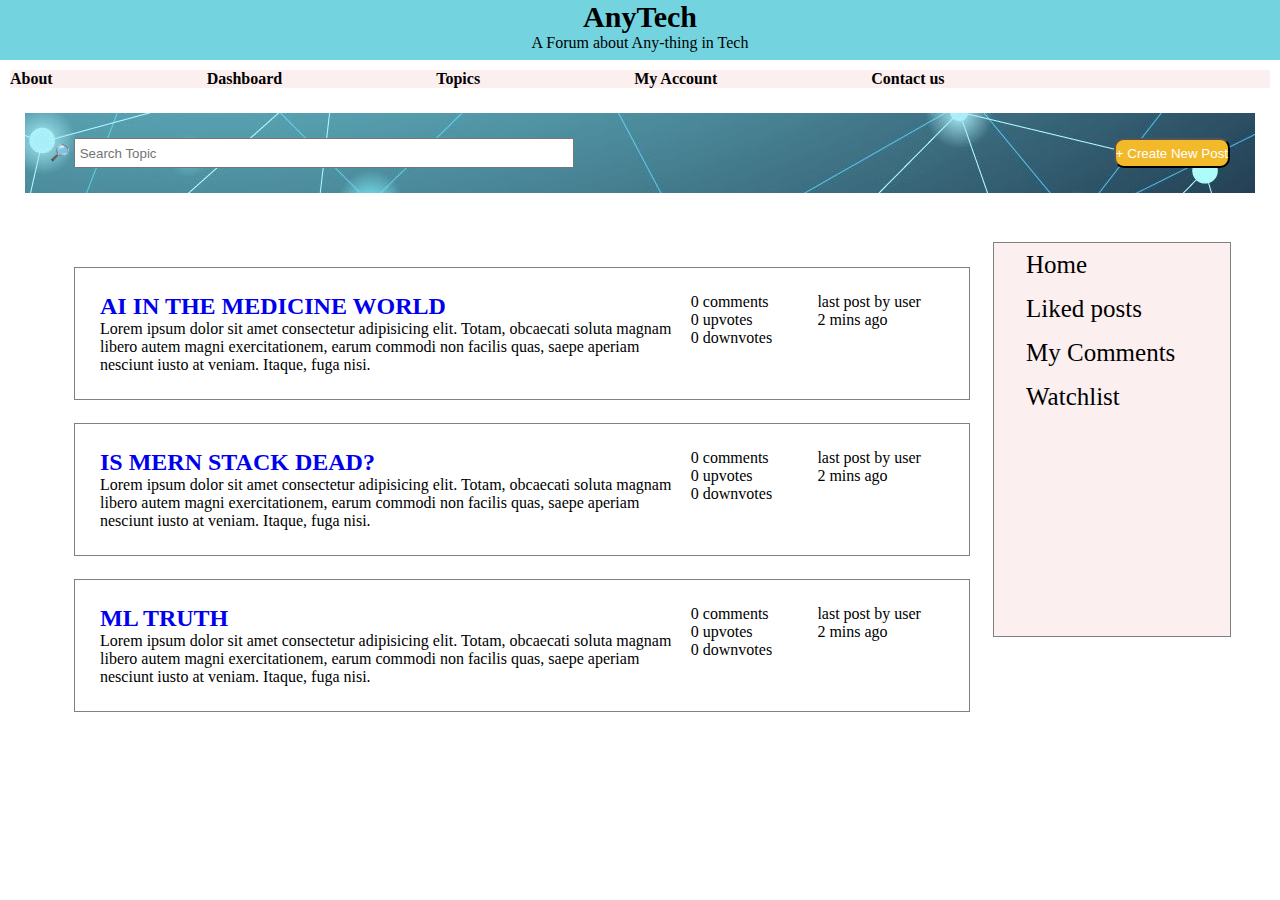
<file: index.html>
<!DOCTYPE html>
<html lang="en">
<head>
    <meta charset="UTF-8">
    <meta name="viewport" content="width=device-width, initial-scale=1.0">
    <title>AnyTech</title>
    <link rel="stylesheet" href="style.css">
</head>

<body>
    <div id="Head"> 
        <h1>AnyTech </h1>
        <p> A Forum about Any-thing in Tech</p>
    </div>

    <div id="Navbar">
        <a> About </a>
        <a> Dashboard </a>
        <a> Topics </a>
        <a> My Account</a>
        <a> Contact us</a>

    </div>

    <div id="bar2">

        <div id="searchbar">
            <form action="#">
                &#128270;
                <input type="text"
                    placeholder=" Search Topic">
            </form>
        </div>


        <div id="createpost">
            <button type="button"> + Create New Post</button>
        </div>


    </div>    

    <div id="allcontent">


        <div id = "Post">

            <div id="row">

                <div >
                    <h2  ><a href="postpage1.html">AI IN THE MEDICINE WORLD</a> </h2>
                    <p>Lorem ipsum dolor sit amet consectetur adipisicing elit. Totam, obcaecati soluta magnam libero autem magni exercitationem, earum commodi non facilis quas, saepe aperiam nesciunt iusto at veniam. Itaque, fuga nisi.</p>
                </div>

                <div >
                    <span> 0 comments <BR> 0 upvotes <BR> 0 downvotes</span>
                </div>

                <div >
                    last post by user <br>
                    2 mins ago
                </div>

            </div>

            <div id="row">

                <div >
                    <h2  ><a href="postpage2.html">IS MERN STACK DEAD?</a> </h2>
                    <p>Lorem ipsum dolor sit amet consectetur adipisicing elit. Totam, obcaecati soluta magnam libero autem magni exercitationem, earum commodi non facilis quas, saepe aperiam nesciunt iusto at veniam. Itaque, fuga nisi.</p>
                </div>

                <div >
                    <span> 0 comments <BR> 0 upvotes <BR> 0 downvotes</span>
                </div>

                <div >
                    last post by user <br>
                    2 mins ago
                </div>

            </div>

            <div id="row">

                <div >
                    <h2  ><a href="postpage3.html">ML TRUTH</a> </h2>
                    <p>Lorem ipsum dolor sit amet consectetur adipisicing elit. Totam, obcaecati soluta magnam libero autem magni exercitationem, earum commodi non facilis quas, saepe aperiam nesciunt iusto at veniam. Itaque, fuga nisi.</p>
                </div>

                <div >
                    <span> 0 comments <BR> 0 upvotes <BR> 0 downvotes</span>
                </div>

                <div >
                    last post by user <br>
                    2 mins ago
                </div>

            </div>

        </div>


        <div id="mySidenav" >
            <a href="index.html" > Home </a>
            <a >Liked posts</a>
            <a >My Comments</a>
            <a >Watchlist</a>
        </div>




    </div>


    






 



</body>
</html>
</file>
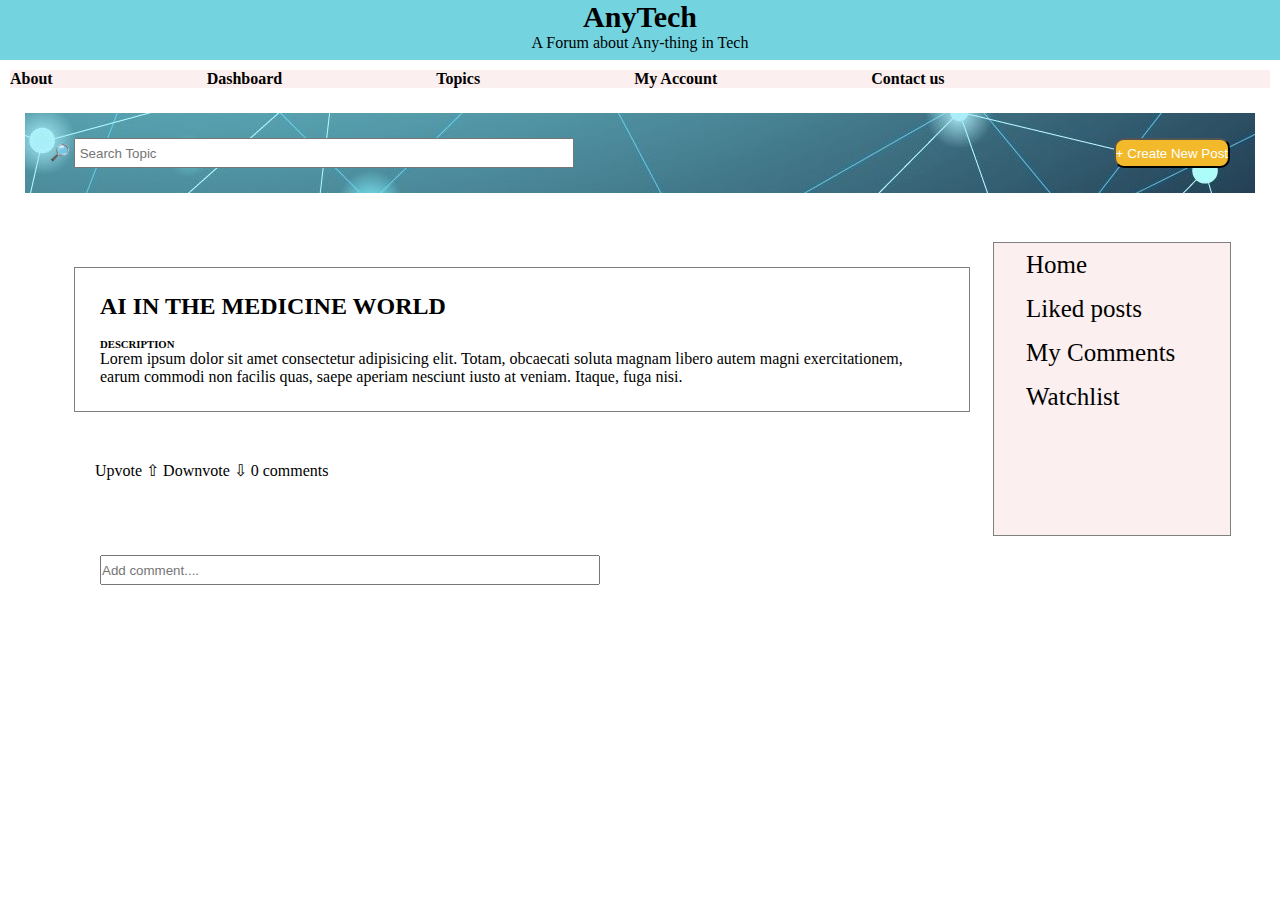
<file: postpage1.html>
<!DOCTYPE html>
<html lang="en">
<head>
    <meta charset="UTF-8">
    <meta name="viewport" content="width=device-width, initial-scale=1.0">
    <title>postpage</title>
    <link rel="stylesheet" href="style.css">
</head>

<body>
    <div id="Head"> 
        <h1>AnyTech </h1>
        <p> A Forum about Any-thing in Tech</p>
    </div>

    <div id="Navbar">
        <a> About </a>
        <a> Dashboard </a>
        <a> Topics </a>
        <a> My Account</a>
        <a> Contact us</a>

    </div>

    <div id="bar2">

        <div id="searchbar">
            <form action="#">
                &#128270;
                <input type="text"
                    placeholder=" Search Topic">
            </form>
        </div>


        <div id="createpost">
            <button type="button"> + Create New Post</button>
        </div>


    </div>    






    <div id="contentandsidenav">


        <div id="content">

                <div id="postsum">
                    <h2  >AI IN THE MEDICINE WORLD</h2>
                    <BR>
                    <h6>DESCRIPTION</h6>
                    <p>Lorem ipsum dolor sit amet consectetur adipisicing elit. Totam, obcaecati soluta magnam libero autem magni exercitationem, earum commodi non facilis quas, saepe aperiam nesciunt iusto at veniam. Itaque, fuga nisi.</p>
                </div>

                <div id="bar">
                    <a>Upvote &#8679</a> 
                    <a>Downvote &#8681</a>
                    <a>0 comments</a>

                </div>

                <div id="commentbox">
                    <form action="#">
                        <input type="text"
                            placeholder="Add comment....">
                    </form>
                </div>

                <div id="commentsdisplay">
                    
                </div>

            </div>


            <div id="mySidenav" >
                <a href="index.html" > Home </a>
                <a >Liked posts</a>
                <a >My Comments</a>
                <a >Watchlist</a>
            </div>

    </div>
</file>
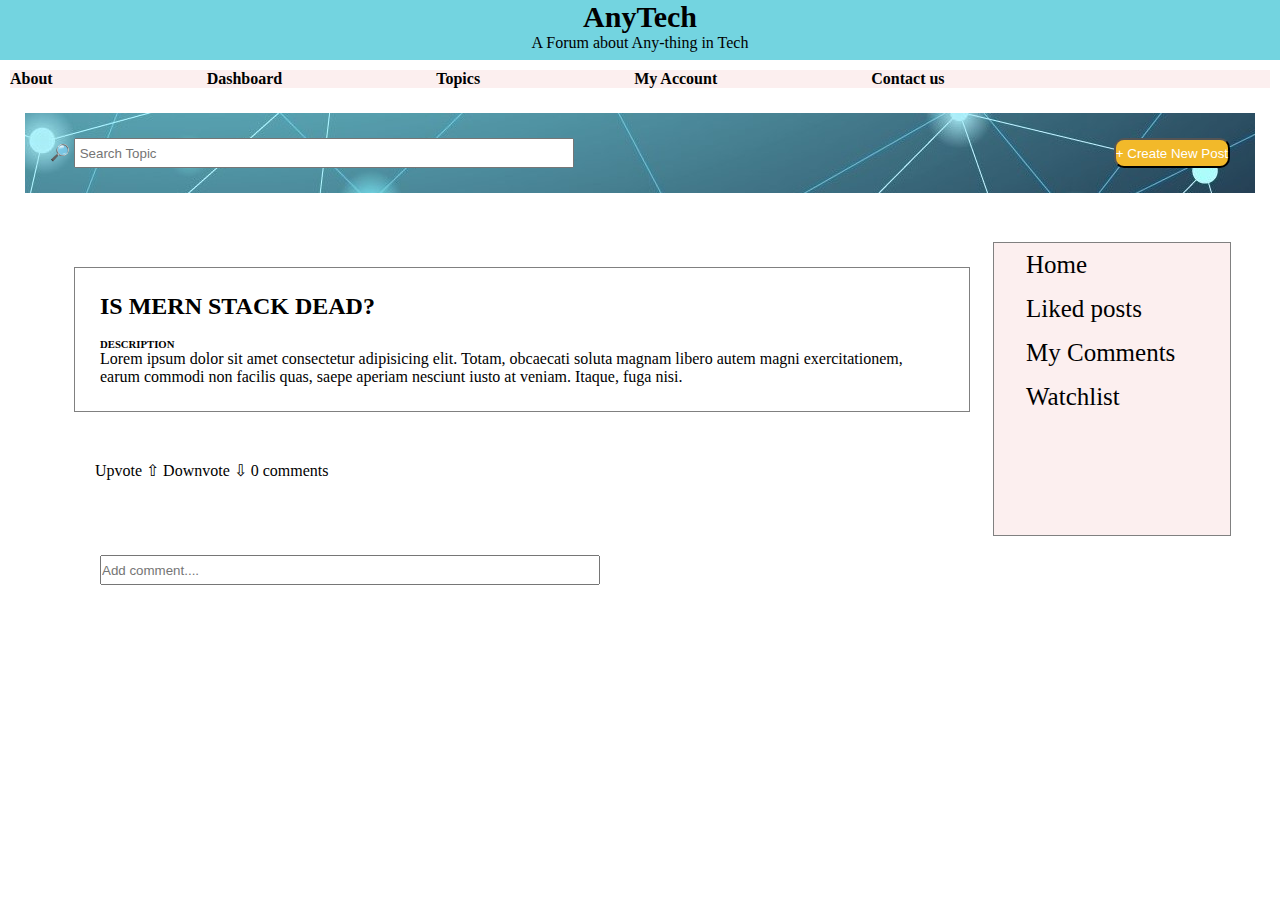
<file: postpage2.html>
<!DOCTYPE html>
<html lang="en">
<head>
    <meta charset="UTF-8">
    <meta name="viewport" content="width=device-width, initial-scale=1.0">
    <title>postpage</title>
    <link rel="stylesheet" href="style.css">
</head>

<body>
    <div id="Head"> 
        <h1>AnyTech </h1>
        <p> A Forum about Any-thing in Tech</p>
    </div>

    <div id="Navbar">
        <a> About </a>
        <a> Dashboard </a>
        <a> Topics </a>
        <a> My Account</a>
        <a> Contact us</a>

    </div>

    <div id="bar2">

        <div id="searchbar">
            <form action="#">
                &#128270;
                <input type="text"
                    placeholder=" Search Topic">
            </form>
        </div>


        <div id="createpost">
            <button type="button"> + Create New Post</button>
        </div>


    </div>    






    <div id="contentandsidenav">


        <div id="content">

                <div id="postsum">
                    <h2  >IS MERN STACK DEAD?</h2>
                    <BR>
                    <h6>DESCRIPTION</h6>
                    <p>Lorem ipsum dolor sit amet consectetur adipisicing elit. Totam, obcaecati soluta magnam libero autem magni exercitationem, earum commodi non facilis quas, saepe aperiam nesciunt iusto at veniam. Itaque, fuga nisi.</p>
                </div>

                <div id="bar">
                    <a>Upvote &#8679</a> 
                    <a>Downvote &#8681</a>
                    <a>0 comments</a>

                </div>

                <div id="commentbox">
                    <form action="#">
                        <input type="text"
                            placeholder="Add comment....">
                    </form>
                </div>

                <div id="commentsdisplay">
                    
                </div>

            </div>


            <div id="mySidenav" >
                <a href="index.html" > Home </a>
                <a >Liked posts</a>
                <a >My Comments</a>
                <a >Watchlist</a>
            </div>

    </div>
</file>
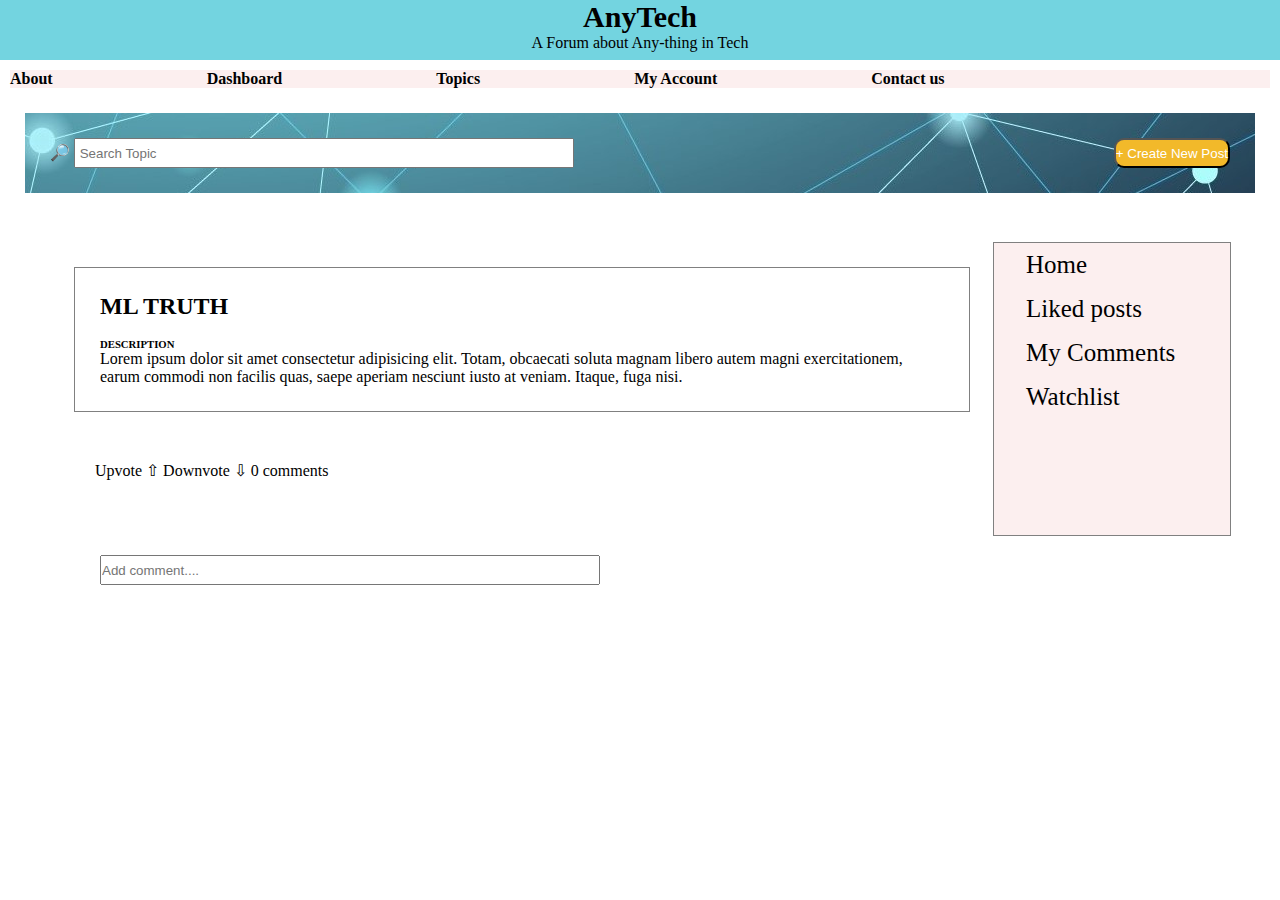
<file: postpage3.html>
<!DOCTYPE html>
<html lang="en">
<head>
    <meta charset="UTF-8">
    <meta name="viewport" content="width=device-width, initial-scale=1.0">
    <title>postpage</title>
    <link rel="stylesheet" href="style.css">
</head>

<body>
    <div id="Head"> 
        <h1>AnyTech </h1>
        <p> A Forum about Any-thing in Tech</p>
    </div>

    <div id="Navbar">
        <a> About </a>
        <a> Dashboard </a>
        <a> Topics </a>
        <a> My Account</a>
        <a> Contact us</a>

    </div>

    <div id="bar2">

        <div id="searchbar">
            <form action="#">
                &#128270;
                <input type="text"
                    placeholder=" Search Topic">
            </form>
        </div>


        <div id="createpost">
            <button type="button"> + Create New Post</button>
        </div>


    </div>    






    <div id="contentandsidenav">


        <div id="content">

                <div id="postsum">
                    <h2  >ML TRUTH</h2>
                    <BR>
                    <h6>DESCRIPTION</h6>
                    <p>Lorem ipsum dolor sit amet consectetur adipisicing elit. Totam, obcaecati soluta magnam libero autem magni exercitationem, earum commodi non facilis quas, saepe aperiam nesciunt iusto at veniam. Itaque, fuga nisi.</p>
                </div>

                <div id="bar">
                    <a>Upvote &#8679</a> 
                    <a>Downvote &#8681</a>
                    <a>0 comments</a>

                </div>

                <div id="commentbox">
                    <form action="#">
                        <input type="text"
                            placeholder="Add comment....">
                    </form>
                </div>

                <div id="commentsdisplay">
                    
                </div>

            </div>


            <div id="mySidenav" >
                <a href="index.html"> Home </a>
                <a >Liked posts</a>
                <a >My Comments</a>
                <a >Watchlist</a>
            </div>

    </div>
</file>
<file: style.css>
/* global */

*{
    box-sizing :border-box;
    margin : 0;
    padding : 0;
}


#Head{
    height : 60px;
    background-color: rgb(115,212,224);
    text-align: center;
    font-family: 'Times New Roman', Times, serif;

}

#Navbar{
    margin : 10px;
    background-color : #fcefef ;
}


#bar2{
    display: grid;
    grid-template-columns: 70% 30%;
    margin : 25px ;
    padding : 25px;
    background-image: url(backgroundimage.jpg);

}
input{
    height: 30px;
    width: 500px;
}
button{
    background-color: rgb(242, 185, 42);
    color: white;
    border-radius: 10px;
    height: 30px;
    float: right;
    
}




#Navbar a{
    color:black;
    font-weight: bolder;
    text-decoration: none;
    margin-right: 150px;
}



#allcontent{
    display: grid;
    grid-template-columns: 80% 20%;
    margin : 25px ;
    padding : 25px;
}

#row {
    display: grid;
    grid-template-columns: 70% 15% 15%;
    margin : 25px ;
    padding : 25px;
    outline : 1px solid grey ;
  

}

h1{
    padding-top: 0%;
    margin-top: 0%;
    font-size: 30px;
    font-weight: bolder;
    

}



#postsum{
    margin : 25px ;
    padding : 25px;
    outline : 1px solid grey ;

}

#bar{
    margin-top: 0%;
    padding-top: 0%;
    margin : 20px ;
    padding : 25px;

}

#commentbox{
    margin-top: 0%;
    padding-top: 0%;
    margin : 25px ;
    padding : 25px;

}

#mySidenav{
    outline : 1px solid grey ;
    display: block;
    background-color:  #fcefef;
    margin-bottom: 100px;




}

#contentandsidenav {
    display: grid;
    grid-template-columns: 80% 20%;
    margin : 25px ;
    padding : 25px;


}

#mySidenav a{
    padding: 8px 8px 8px 32px;
    text-decoration: none;
    font-size: 25px;
    color: hsl(0, 0%, 0%);
    display: block;


}

a{
    text-decoration: none;
}
</file>
